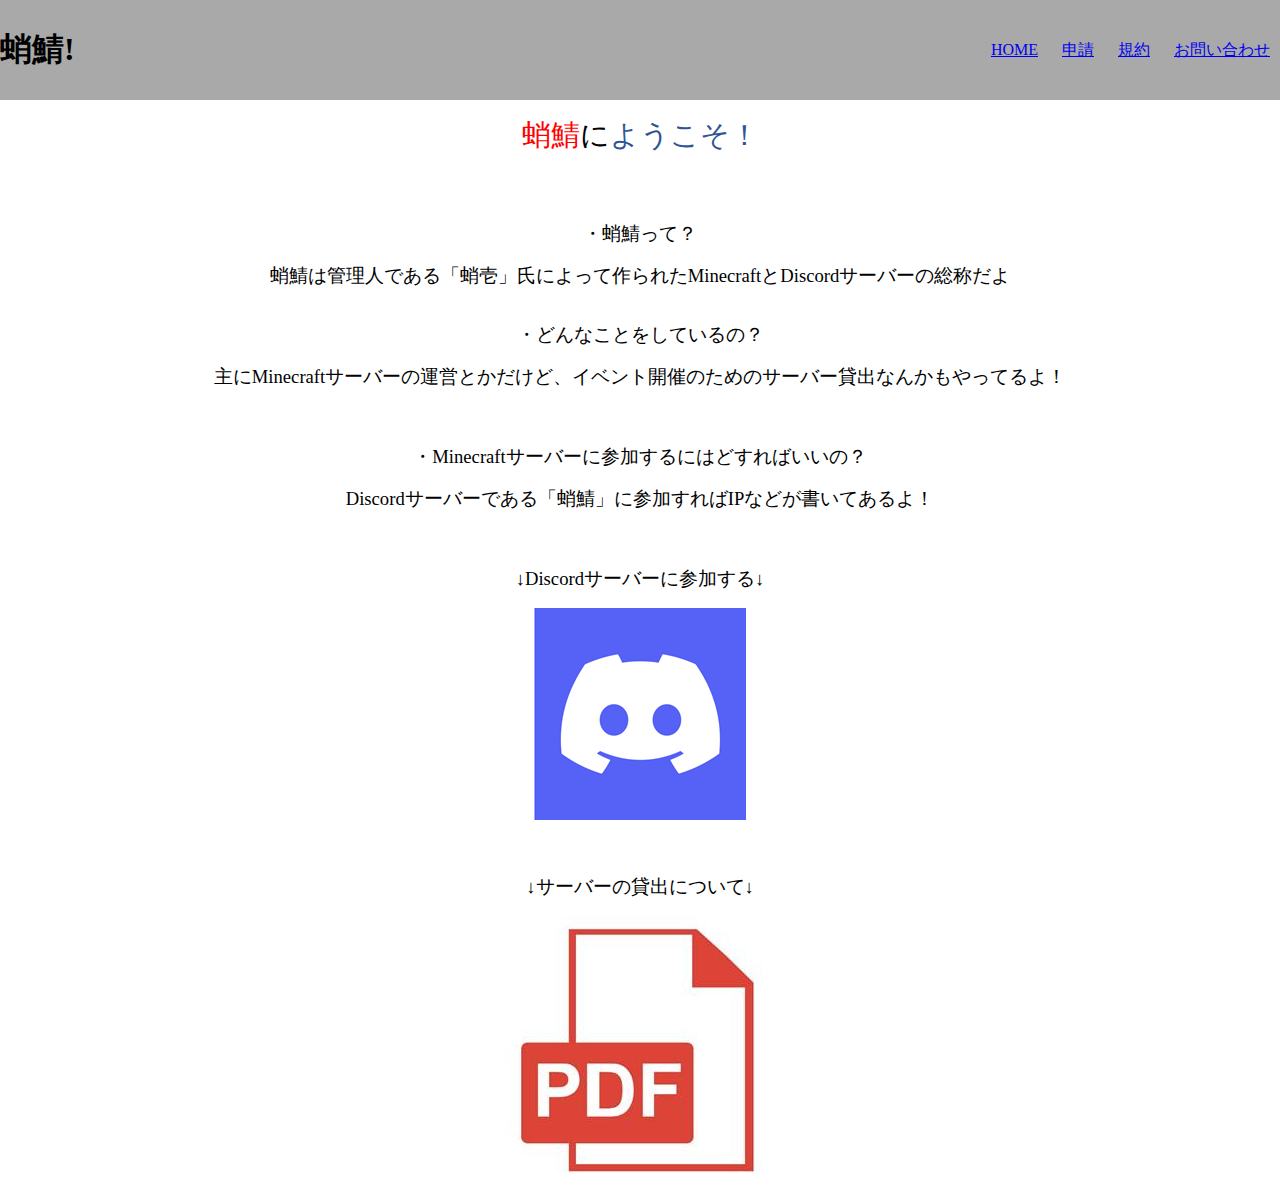
<file: index.html>
<link rel="stylesheet" href="index.css">
<html>

<head>
	<meta http-equiv="X-UA-Compatible" content="IE=edge" />
	<meta name="viewport" content="width=device-width,initial-scale=1" />
	<meta charset="utf-8" />
	<title>蛸鯖！</title>
	<meta name="description" content="蛸鯖の公式サイト！まだ、作りかけだから、、、見にくいけどごめん" />
	<meta property="og:url" content="takostar.com" />
	<meta property="og:title" content="蛸鯖！" />
	<meta property="og:type" content="website">
	<meta property="og:description" content="蛸鯖の公式サイト！まだ、作りかけだから、、、見にくいけどごめん" />
	<meta property="og:image" content="index.file/ogimage.png" />
	<meta name="twitter:card" content="summary" />
	<meta name="twitter:site" content="@tako1_JP" />
	<meta property="og:site_name" content="蛸鯖！" />
	<meta property="og:locale" content="ja_JP" />
	<meta name="format-detection" content="email=no,telephone=no,address=no">
	<meta name="msapplication-TileImage" content="index.file/webicon.png" />
	<meta name="msapplication-TileColor" content="#3cb371"/>
	<meta name="google" content="nositelinkssearchbox" />
	<meta name="google" content="notranslate" />
	<meta name="language" content="Japanese" />	
</head>

<body lang=JA style='word-wrap:break-word;text-justify-trim:punctuation'>

<div class="continer__main" style='layout-grid:19.15pt 1.0pt'>
<header>
	<h1 class="title">蛸鯖!</h1>
    <nav class="nav">
      <ul class="menu-group">
        <li class="menu-item"><a href="index.html">HOME</a></li>
        <li class="menu-item"><a href="page2.html">申請</a></li>
        <li class="menu-item"><a href="page3.html">規約</a></li>
        <li class="menu-item"><a href="page4.html">お問い合わせ</a></li>
</header>
<main class="container__main">
<!--left-->
<aside class="conrainer__left">

</aside>
<!--main-->
<article class="cpmtaomer__middle">
<p class=MsoNormal align=center style='text-align:center'><span
style='font-size:22.0pt;color:red'>蛸鯖</span><span style='font-size:22.0pt'>に<span
style='color:#2F5597'>ようこそ！</span></span></p>

<p class=MsoNormal align=center style='text-align:center'><span lang=EN-US
style='font-size:22.0pt'>&nbsp;</span></p>

<p class=MsoNormal align=center style='text-align:center'><span
style='font-size:14.0pt'>・蛸鯖って？</span></p>

<p class=MsoNormal align=center style='text-align:center'><span
style='font-size:14.0pt'>蛸鯖は管理人である「蛸壱」氏によって作られた<span lang=EN-US>Minecraft</span>と<span
lang=EN-US>Discord</span>サーバーの総称だよ</span><span lang=EN-US style='font-size:
11.0pt'><br>
<br>
</span></p>

<p class=MsoNormal align=center style='text-align:center'><span
style='font-size:14.0pt'>・どんなことをしているの？</span></p>

<p class=MsoNormal align=center style='text-align:center'><span
style='font-size:14.0pt'>主に<span lang=EN-US>Minecraft</span>サーバーの運営とかだけど、イベント開催のためのサーバー貸出なんかもやってるよ！</span></p>

<p class=MsoNormal align=center style='text-align:center'><span lang=EN-US
style='font-size:14.0pt'>&nbsp;</span></p>

<p class=MsoNormal align=center style='text-align:center'><span
style='font-size:14.0pt'>・<span lang=EN-US>Minecraft</span>サーバーに参加するにはどすればいいの？</span></p>

<p class=MsoNormal align=center style='text-align:center'><span lang=EN-US
style='font-size:14.0pt'>Discord</span><span style='font-size:14.0pt'>サーバーである「蛸鯖」に参加すれば<span
lang=EN-US>IP</span>などが書いてあるよ！</span></p>

<p class=MsoNormal align=center style='text-align:center'><span lang=EN-US
style='font-size:14.0pt'>&nbsp;</span></p>

<p class=MsoNormal align=center style='text-align:center'><span
style='font-size:14.0pt'>↓<span lang=EN-US>Discord</span>サーバーに参加する↓</span></p>

<p class=MsoNormal align=center style='text-align:center'><span lang=EN-US><a
href="https://discord.gg/FmDzexyqYk"><span style='font-size:14.0pt;color:windowtext;
text-decoration:none'><img border=0 width=212 height=212 id="�} 1"
src="index.files/image001.png"></span></a></span></p>

<p class=MsoNormal align=center style='text-align:center'><span lang=EN-US
style='font-size:14.0pt'>&nbsp;</span></p>

<p class=MsoNormal align=center style='text-align:center'><span
style='font-size:14.0pt'>↓サーバーの貸出について↓</span></p>

<p class=MsoNormal align=center style='text-align:center'><span lang=EN-US><a
href="https://drive.google.com/file/d/1oV1PmEuO6FHfd7ZDq0W7e_QJy7-fNig5/view?usp=sharing"><span
style='font-size:14.0pt;color:windowtext;text-decoration:none'><img border=0
width=268 height=268 id="�} 3" src="index.files/image002.jpg"></span></a></span></p>

</article>
<!--right-->
</main>
<footer>
</footer>
</div>

</body>

</html>
</file>
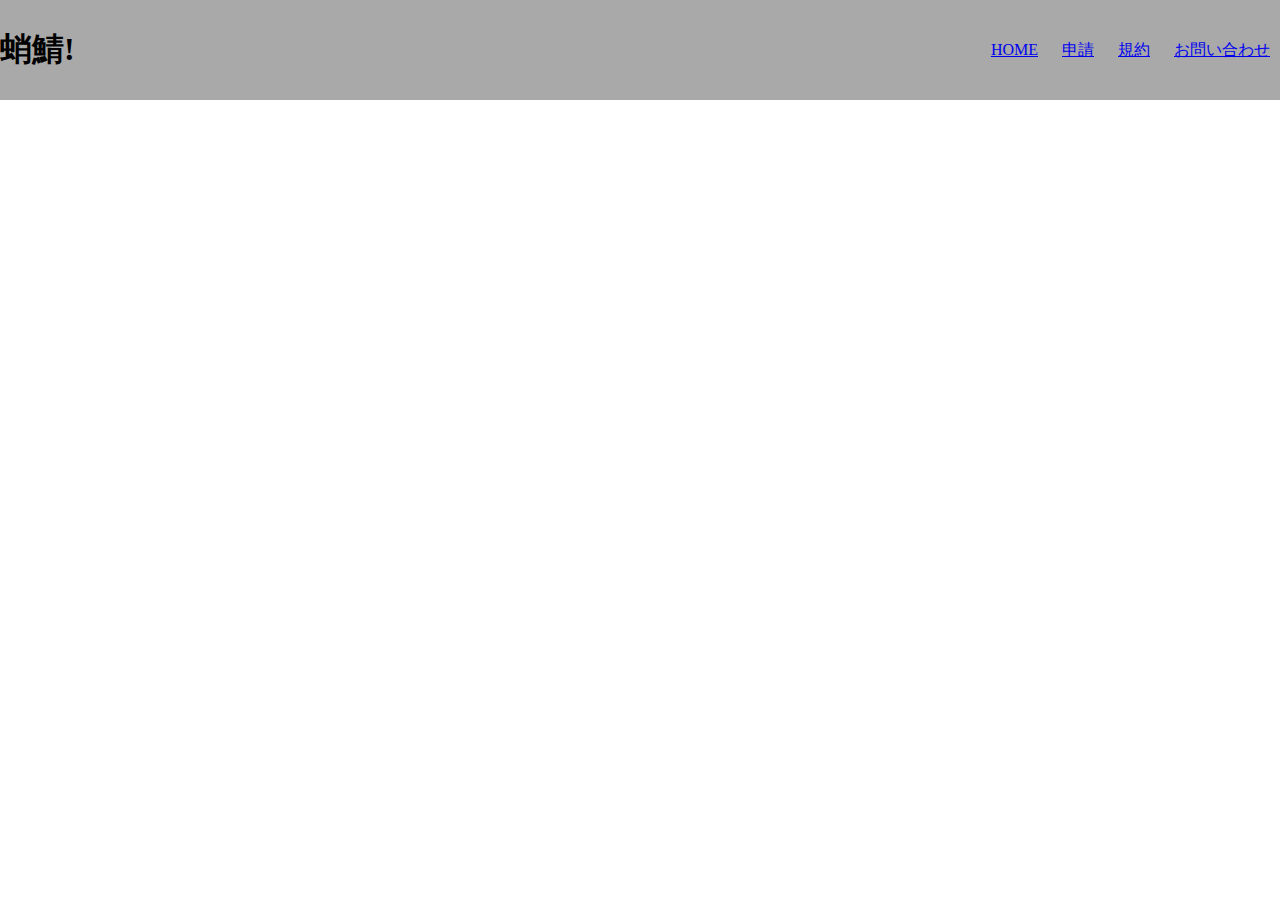
<file: page2.html>
<link rel="stylesheet" href="pages.css">
<html>

<head>
	<meta http-equiv="X-UA-Compatible" content="IE=edge" />
	<meta name="viewport" content="width=device-width,initial-scale=1" />
	<meta charset="utf-8" />
	<title>蛸鯖！</title>
	<meta name="description" content="蛸鯖の公式サイト！まだ、作りかけだから、、、見にくいけどごめん" />
	<meta property="og:url" content="takostar.com" />
	<meta property="og:title" content="蛸鯖！" />
	<meta property="og:type" content="website">
	<meta property="og:description" content="蛸鯖の公式サイト！まだ、作りかけだから、、、見にくいけどごめん" />
	<meta property="og:image" content="index.file/ogimage.png" />
	<meta name="twitter:card" content="summary" />
	<meta name="twitter:site" content="@tako1_JP" />
	<meta property="og:site_name" content="蛸鯖！" />
	<meta property="og:locale" content="ja_JP" />
	<meta name="format-detection" content="email=no,telephone=no,address=no">
	<meta name="msapplication-TileImage" content="index.file/webicon.png" />
	<meta name="msapplication-TileColor" content="#3cb371"/>
	<meta name="google" content="nositelinkssearchbox" />
	<meta name="google" content="notranslate" />
	<meta name="language" content="Japanese" />	
</head>

<body lang=JA style='word-wrap:break-word;text-justify-trim:punctuation'>

<div class="continer__main" style='layout-grid:19.15pt 1.0pt'>
<header>
	<h1 class="title">蛸鯖!</h1>
    <nav class="nav">
      <ul class="menu-group">
        <li class="menu-item"><a href="index.html">HOME</a></li>
        <li class="menu-item"><a href="page2.html">申請</a></li>
        <li class="menu-item"><a href="page3.html">規約</a></li>
        <li class="menu-item"><a href="page4.html">お問い合わせ</a></li>
</header>
<main class="container__main">
<!--left-->
<aside class="conrainer__left">
</aside>
<article class="cpmtaomer__middle">
<p></p>

</article>
<!--right-->
</main>
<footer>
</footer>
</div>

</body>

</html>
</file>
<file: index.css>
.container {
    display: flex;
    flex-direction: column;
}

.container__main {
    /* Take the remaining height */
    flex-grow: 1;

    /* Layout the left sidebar, main content and right sidebar */
    display: flex;
    flex-direction: row;
}

.container__left {
    width: 25%;
}

.container__middle {
    /* Take the remaining width */
    flex-grow: 1;
}

.container__right {
    width: 20%;
}
/*メニューバー*/

header {
    display: flex;
    width: 100%;
    height: 100px;
    background-color: darkgrey;
    align-items: center;
  }
   
  .title {
    margin-right: auto;
  }
   
  .menu-item {
    list-style: none;
    display: inline-block;
    padding: 10px;
  }

  body {
    margin: 0;
    width: 100vw;
    height: 100vh;
    background-image:url("https://github.com/tako-kun1/tako-kun1.github.io/blob/main/index.files/back.png?raw=true");
    background-repeat: round;
  }

  article{
    margin-right:auto;
    margin-left:auto;
   }
</file>
<file: pages.css>
.container {
    display: flex;
    flex-direction: column;
}

.container__main {
    /* Take the remaining height */
    flex-grow: 1;

    /* Layout the left sidebar, main content and right sidebar */
    display: flex;
    flex-direction: row;
}

.container__left {
    width: 25%;
}

.container__middle {
    /* Take the remaining width */
    flex-grow: 1;
}

.container__right {
    width: 20%;
}
/*メニューバー*/

header {
    display: flex;
    width: 100%;
    height: 100px;
    background-color: darkgrey;
    align-items: center;
  }
   
  .title {
    margin-right: auto;
  }
   
  .menu-item {
    list-style: none;
    display: inline-block;
    padding: 10px;
  }

  body {
    margin: 0;
    width: 100vw;
    height: 100vh;
    background-image:url("https://github.com/tako-kun1/tako-kun1.github.io/blob/main/index.files/coming_soon.png?raw=true");
    background-position: center;
    background-size: cover;
    background-repeat: no-repeat;
  }

  article{
    margin-right:auto;
    margin-left:auto;
   }
</file>
